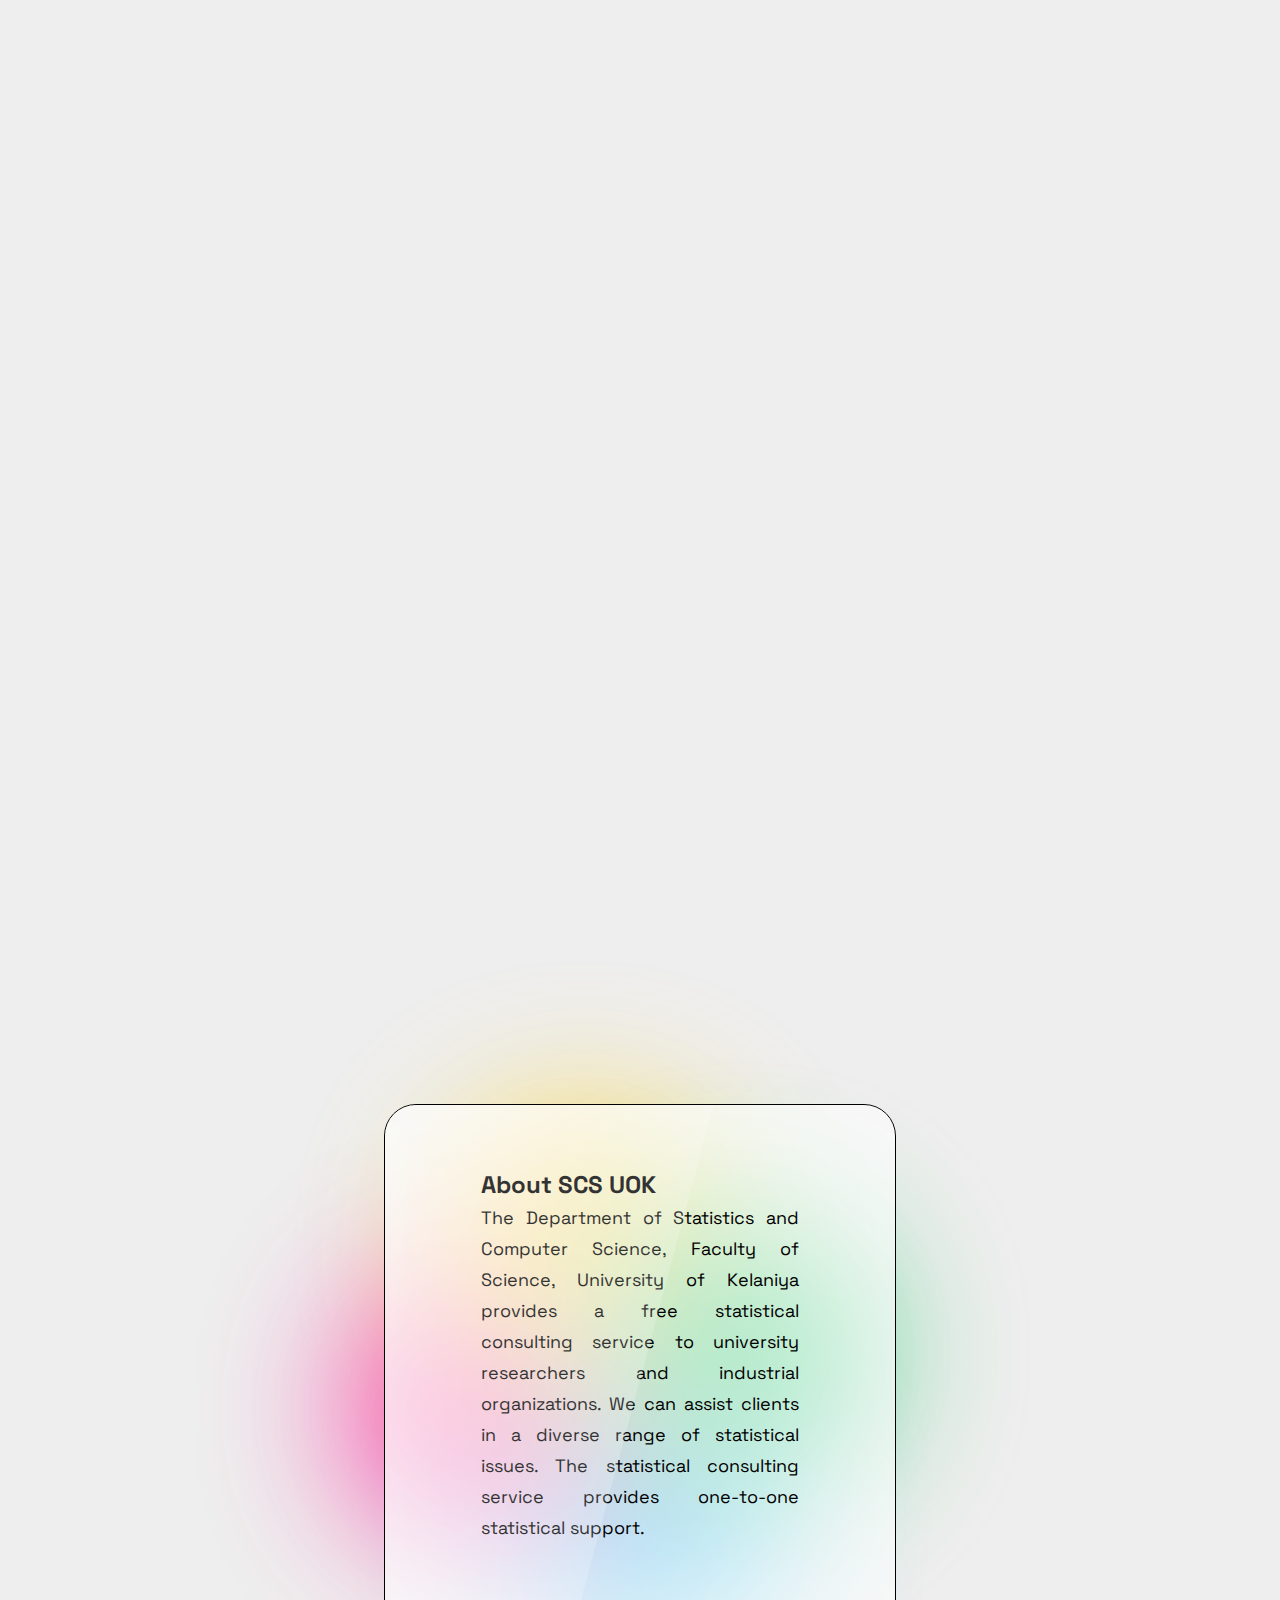
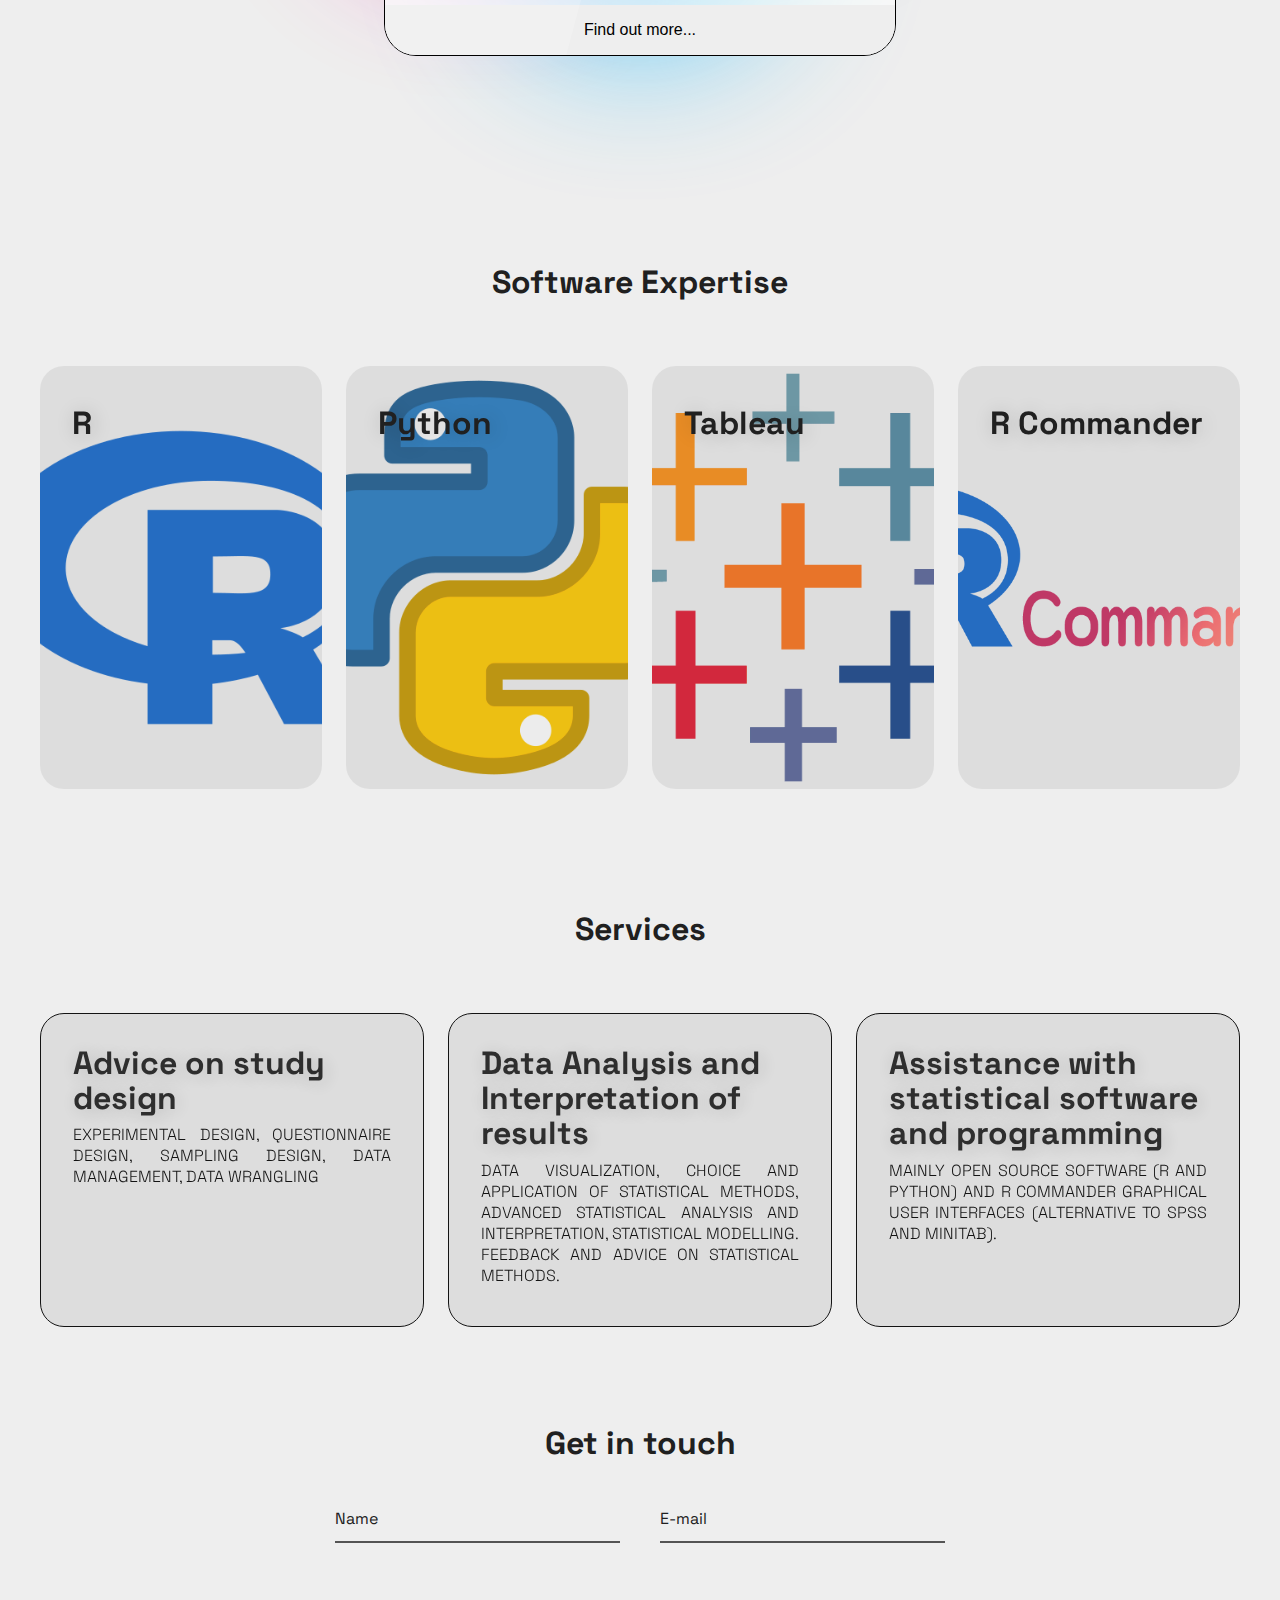
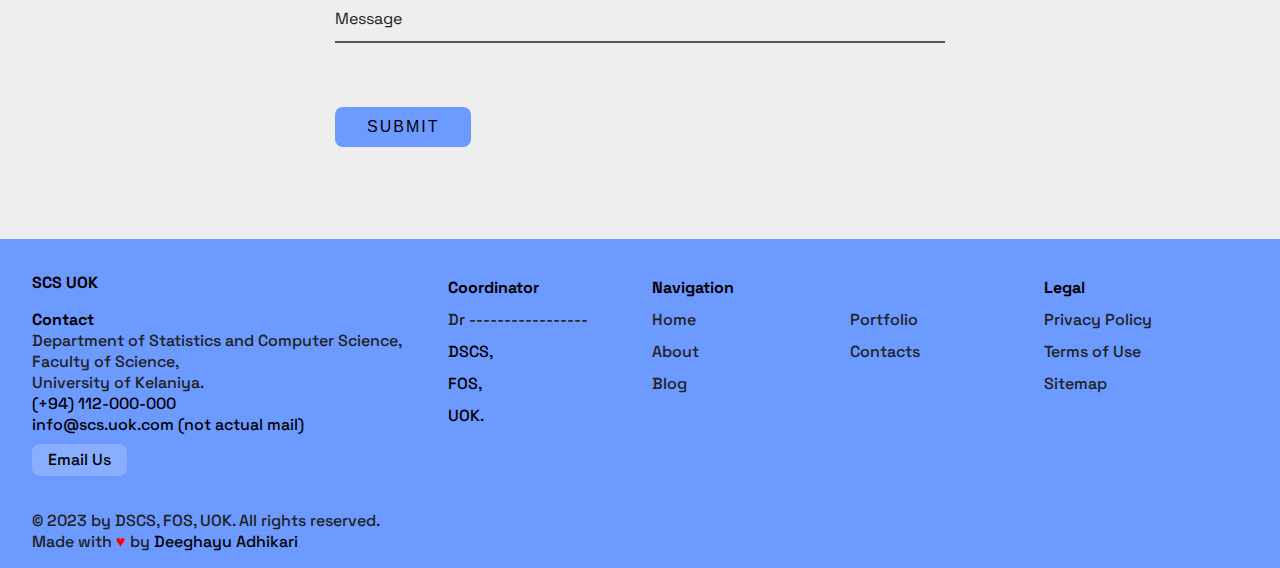
<file: index.html>
<!DOCTYPE html>
<html lang="en">
<head>
    <meta charset="UTF-8">
    <meta http-equiv="X-UA-Compatible" content="IE=edge">
    <meta name="viewport" content="width=device-width, initial-scale=1.0">
    <meta name="author" content="Deeghayu Adhikari">
    <link rel="preconnect" href="https://fonts.googleapis.com">
    <link rel="preconnect" href="https://fonts.gstatic.com" crossorigin>
    <link href="https://fonts.googleapis.com/css2?family=Handlee&display=swap" rel="stylesheet">
    <!--=============== BOXICONS ===============-->
    <link href='https://unpkg.com/boxicons@2.1.2/css/boxicons.min.css' rel='stylesheet'>
            
    <!--=============== CSS ===============-->
    <link rel="stylesheet" href="/assets/css/scscs.css">
    <link rel="stylesheet" href="/assets/css/styles.css">
    <link rel="stylesheet" href="/assets/css/loader.css">
    <link rel="stylesheet" href="assets/css/light-styles.css"
        media="(prefers-color-scheme:light), (prefers-color-scheme:no-preference)">
    <link rel="stylesheet" href="assets/css/dark-styles.css" media="(prefers-color-scheme:dark)">
    <style>
        @import url('https://fonts.googleapis.com/css2?family=Handlee&display=swap');
    </style>
    <link rel="icon" type="image/x-icon" href="/assets/img/logo.ico">
    <title>AC - UOK</title>
   
</head>
<body onload="myFunction()">
    <!--LOADER-->
    <div class="loader__wrapper" id="loader">
        <div class="loader" ></div>
    </div>
    <!--===== SCROLL TOP =====-->
    <a href="#" class="scrolltop" id="scroll-top">
        <i class='bx bxs-chevrons-up scrolltop__icon'></i>
    </a>
 
<main id="main">
    <!--==================== HEADER ====================-->
    <header class="header" id="header">
        <nav class="nav">
            <a href="#" class="nav__logo">
                <div>
                    <img src="./assets/img/logo.ico" alt="logo ">
                    <span>AC - UOK</span>
                </div>
            </a>
    
            <div class="nav__menu" id="nav-menu">
                <ul class="nav__list">
                    <li class="nav__item">
                        <a href="#" class="nav__link">Home</a>
                    </li>
                    <li class="nav__item">
                        <a href="#" class="nav__link">About</a>
                    </li>
                    <li class="nav__item">
                        <a href="#" class="nav__link">Blog</a>
                    </li>
                    <li class="nav__item">
                        <a href="#" class="nav__link">Portfolio</a>
                    </li>
                    <li class="nav__item">
                        <a href="#" class="nav__link">Contact</a>
                    </li>
                </ul>
    
                <div class="nav__close" id="nav-close">
                    <i class='bx bx-x'></i>
                </div>
            </div>
    
            <!-- Toggle button -->
            <div class="nav__toggle" id="nav-toggle">
                <i class='bx bx-grid-alt'></i>
            </div>
        </nav>
    </header>
    
    <!--==================== MAIN ====================-->
    <main class="main" >
        <!--==================== HOME ====================-->
        <section class="home">
            <div class="home__container container">
                <div class="home__data">
                    <span class="home__subtitle">AC@UoK</span>
                    <h1 class="home__title">Analytics Consult | DSCS - UOK</h1>
                    <p class="home__description">
                       Department of Statistics and Computer Science <br> University of Kelaniya.
                    </p>
                    <!-- <a href="#" class="home__button">
                        More Info
                    </a>-->
                </div>
    
                <div class="home__img">
                            <iframe src='https://my.spline.design/planesculptcopy-20e4429753535ec876a2ef7893143cc3/' frameborder='0'
                                width='100%' height='100%'></iframe>
                    <div class="home__shadow"></div>
                </div>
            </div>
    
            <footer class="home__footer">
                <span><a href="tel:(+94)112-000-000">(+94) 112-000-000</a></span>
                <span>|</span>
                <span><a href="info@scs.uok.com ">info@scs.uok.com (not actual mail)</a></span>
            </footer>
        </section>
    </main>
    <!--==================== about ====================-->
    <section id="about">
        
        <div class="card2">
            <span style="--i: 0"></span>
            <span style="--i: 1"></span>
            <span style="--i: 2"></span>
            <span style="--i: 3"></span>
            <div class="glass">
                <div>
                    <h2>About SCS UOK<br />
                        <i>The Department of Statistics and Computer Science, Faculty of Science, University of Kelaniya provides a free statistical
                            consulting
                            service to university researchers and industrial organizations. We can assist clients in a diverse range of
                            statistical
                            issues. The statistical consulting service provides one-to-one statistical support.</i>
                    </h2>
                    <button class="about__button">Find out more...</button>
                </div>       
            </div>     
        </div>
    </section>

    <!--==================== Software ====================-->
    <h1 class="service__title">Software Expertise</h1>
    <section class="software-section" id="Software">

        <div class="card-grid">
            <a class="card" href="#">
                <div class="card__background" style="background-image: url(./assets/img/r.png)">
                </div>
                <div class="card__content">
                    <p class="card__category"></p>
                    <h3 class="card__heading">R</h3>
                </div>
            </a>
            <a class="card" href="#">
                <div class="card__background" style="background-image: url(./assets/img/py.png)">
                </div>
                <div class="card__content">
                    <p class="card__category"></p>
                    <h3 class="card__heading">Python</h3>
                </div>
            </a>
            <a class="card" href="#">
                <div class="card__background" style="background-image: url(./assets/img/Tableau.png)">
                </div>
                <div class="card__content">
                    <p class="card__category"></p>
                    <h3 class="card__heading">Tableau</h3>
                </div>
            </a>
            <a class="card" href="#">
                    <div class="card__background" style="background-image: url(./assets/img/rcom.png)">
                    </div>
                    <div class="card__content">
                        <p class="card__category"></p>
                        <h3 class="card__heading">R Commander</h3>
                    </div>
            </a>
        <div>
    </section>

    <!--==================== Services ====================-->
    <h1 class="service__title">Services</h1>
    <section class="service-section" id="Services">
        
        <div class="card-grid2">
            <a class="card3" href="#">
                <div class="card__content2">
                    <h3 class="card__heading">Advice on study design</h3>
                    <p class="card__category">Experimental design, Questionnaire design, Sampling design, Data Management, Data wrangling</p>
                </div>
            </a>
            <a class="card3" href="#">
                <div class="card__content2">
                    <h3 class="card__heading">Data Analysis and Interpretation of results</h3>
                    <p class="card__category">Data Visualization, Choice and application of statistical methods, Advanced statistical analysis and interpretation, Statistical modelling. Feedback and advice on statistical methods.</p>
                </div>
            </a>
            <a class="card3" href="#">
                <div class="card__content2">
                    <h3 class="card__heading">Assistance with statistical software and programming</h3>
                    <p class="card__category">Mainly open source software (R and Python) and R Commander graphical user interfaces (alternative to SPSS and Minitab).</p>
                </div>
            </a>
            </div>
    </section>
    <!--==================== contact ====================-->
    <h1 class="service__title">Get in touch</h1>
    <section class="get-in-touch">
        
        <form class="contact-form row">
            <div class="form-field col x-50">
                <input id="name" class="input-text js-input" type="text" required>
                <label class="label" for="name">Name</label>
            </div>
            <div class="form-field col x-50">
                <input id="email" class="input-text js-input" type="email" required>
                <label class="label" for="email">E-mail</label>
            </div>
            <div class="form-field col x-100">
                <input id="message" class="input-text js-input" type="text" required>
                <label class="label" for="message">Message</label>
            </div>
            <div class="form-field col x-100 align-center">
                <input class="submit-btn" type="submit" value="Submit">
            </div>
        </form>
    </section>

    <!--==================== footer ====================-->
    <footer class="footer">
        <div class="footer__addr">
            <h1 class="footer__logo">SCS UOK</h1>

            <h2>Contact</h2>

            <address>
                Department of Statistics and Computer Science, <br>Faculty of Science, <br>University of Kelaniya.<br>

            
            </address>
            <span><a href="tel:(+94)112-000-000">(+94) 112-000-000</a></span>
            <br>
            <span><a href="info@scs.uok.com ">info@scs.uok.com (not actual mail)</a></span>
            <a class="footer__btn" href="info@scs.uok.com ">Email Us</a>
        </div>
        <ul class="footer__nav">
            <li class="nav__item">
                <h2 class="nav__title">Coordinator</h2>

                <ul class="nav__ul">
                    <li>
                        <a href="#">Dr -----------------</a>
                    </li>
                    <li>
                        DSCS,
                    </li>
                    <li>
                        FOS,
                    </li>
                    <li>
                        UOK.
                    </li>

                </ul>
            </li>

            <li class="nav__item nav__item--extra">
                <h2 class="nav__title">Navigation</h2>

                <ul class="nav__ul nav__ul--extra">
                    <li>
                        <a href="#">Home</a>
                    </li>

                    <li>
                        <a href="#">About</a>
                    </li>

                    <li>
                        <a href="#">Blog</a>
                    </li>

                    <li>
                        <a href="#">Portfolio</a>
                    </li>

                    <li>
                        <a href="#">Contacts</a>
                    </li>

                </ul>
            </li>

            <li class="nav__item">
                <h2 class="nav__title">Legal</h2>

                <ul class="nav__ul">
                    <li>
                        <a href="#">Privacy Policy</a>
                    </li>

                    <li>
                        <a href="#">Terms of Use</a>
                    </li>

                    <li>
                        <a href="#">Sitemap</a>
                    </li>
                </ul>
            </li>
        </ul>

        <div class="legal">
            <p>&copy; 2023 by DSCS, FOS, UOK. All rights reserved.</p>

            <div class="legal__links">
                <span>Made with <span class="heart">♥</span> by <a href="https://deeghayu.netlify.app/" class="author">Deeghayu Adhikari</a></span>
            </div>
        </div>
    </footer>
</main>
    <script src="./assets/js/main.js"></script>
    <script src="./assets/js/scrollreveal.min.js"></script>
    <!--===== detect_browser =====-->
    <script src="assets/js/detect_browser.js"></script>
</body>
</html>
</file>
<file: assets/css/scscs.css>
body {
    background-color: var(--bg-color) !important;
    font-family: var(--body-font) !important;
    font-size: var(--normal-font-size);
    font-weight: 500;
    color: var(--text-color);
}
.home{
    justify-content: center;
}

/*=============== HEADER & NAV ===============*/

.header {
    z-index: 99;
    position: fixed;
    width: 100%;
    background-color: transparent;
    top: 0;
    left: 0;
    transition: 0.4s;
}

.nav {
    height: var(--header-height);
    display: flex;
    justify-content: space-around;
    align-items: center;
}
.nav__logo img {
    position: relative;
    top: 1.5px;
    height: 1rem;
}
.nav__logo,
.nav__toggle {
    text-align: center;
    font-weight: 800;
    font-size: 1rem;
    color: var(--header-color);
    display: inline-flex;
}

.nav__logo {
    display: flex;
    align-items: center;
    position: relative;
}

.nav__toggle {
    font-size: 1rem;
    cursor: pointer;
}
/* Change background header */
.scroll-header {
    background-color: var(--first-color);
    box-shadow: 0 2px 4px rgba(0, 0, 0, 0.4);
}

.scroll-header .nav__logo,
.scroll-header .nav__toggle,
.scroll-header .nav__link {
    color: var(--header-color);
    transition: 0.4s;
}

.scroll-header .nav__link:hover {
    color: var(--header-color);
}

/*===== SCROLL TOP =====*/
.scrolltop {
    position: fixed;
    right: 2rem;
    bottom: -20%;
    display: flex;
    justify-content: center;
    align-items: center;
    padding: 0.5rem;
    box-shadow: none;
    border-radius: 0.5rem;
    z-index: 98;
    transition: 0.4s;
    visibility: hidden;
    border: 1px solid var(--header-color);
}

.scrolltop:hover,
.scrolltop:focus {
    background-color: var(--first-color);
    border: 1px solid var(--bg-color);
}

.scrolltop__icon {
    font-size: 1.5rem;
    color: var(--header-color);
}

.scrolltop:hover .scrolltop__icon {
    color: var(--header-color);
}

/* Show scroll top */
.show-scroll {
    visibility: visible;
    bottom: 2.5rem;
}

@media screen and (max-width: 767px) {
    .nav__menu {
        position: fixed;
        background-color: var(--bg-color);
        left: 0;
        top: -150%;
        width: 100%;
        padding: 10rem 0 4rem;
        border-radius: 0 0 1.5rem 1.5rem;
        box-shadow: 0 2px 4px hsla(38, 4%, 15%, .15);
        transition: .4s;
        height: 100vh;
        font-size: var(--biggest-font-size);
        font-weight: 600;
    }
}

.nav__list {
    text-align: center;
    display: flex;
    flex-direction: column;
    row-gap: 2rem;
}

.nav__link {
    color: var(--header-color);
}

.nav__close {
    position: absolute;
    top: 1rem;
    right: 1.5rem;
    font-size: 1.5rem;
    color: var(--text-color);
    cursor: pointer;
}

/* Show menu */
.show-menu {
    top: 0;
}

/*=============== HOME ===============*/
.home {
    background-color: var(--bg-color);
    padding: 4rem 0 2rem;
    height: 100vh;
    display: grid;
}

.home__container {
    display: grid;
    align-content: center;
    row-gap: 2.5rem;
}

.home__data {
    text-align: center;
}

.home__title {
    color: var(--header-color);
    font-size: var(--biggest-font-size);
    margin: .75rem 0;
}

.home__button {
    margin-top: 2rem;
    display: inline-block;
    background-color: var(--first-color);
    color: var(--text-color);
    padding: .80rem 1.5rem;
    border-radius: 3rem;
    transition: .4s;
}
.home__button:hover {
    z-index: 999;
    cursor: pointer;
    background-color: var(--text-color) ;
    color: var(--first-color);
}

.home__button:hover {
    box-shadow: 0 4px 12px hsla(38, 69%, 8%, .2);
}

.home__img {
    justify-self: center;
    width: 400%;
    height: 100%;
}

.home__shadow {
    width: 130px;
    height: 15px;
    background-color: rgba(40, 34, 24, 0.467);
    margin: 0 auto;
    border-radius: 50%;
    filter: blur(7px);
   /* animation: shadow 1.8s infinite alternate;*/
}

.home__footer {
    display: flex;
    justify-content: center;
    column-gap: .5rem;
    font-size: var(--smaller-font-size);
    align-self: flex-end;
}
/* Animate ghost */
@keyframes floaty {
    0% {
        transform: translateY(0);
    }

    100% {
        transform: translateY(15px);
    }
}

@keyframes shadow {
    0% {
        transform: scale(1, 1);
    }

    100% {
        transform: scale(.85, .85);
    }
}
/*=============== About Section ===============*/
#about {
    margin-top: 30rem;
    min-height: 50vh;
}
.card2 {
    
    position: relative;
    display: flex;
    justify-content: center;
    align-items: center;
}

.card2 span {
    overflow-x: hidden;
    position: absolute;
    top: 0;
    width: 20vw;
    height: 20vw;
    display: block;
    background: var(--header-color);
    border-radius: 50%;
    transform-origin: 100px 0;
    transform: rotate(calc(90deg * var(--i)));
    filter: blur(80px);
    opacity: 0.8;

}

.card2 span:nth-child(1) {
    background: #01b2fe;
}

.card2 span:nth-child(2) {
    background: #ff008c;
}

.card2 span:nth-child(3) {
    background: #ffcd00;
}

.card2 span:nth-child(4) {
    background: #00c456;
}

.card2 .glass {
    position: absolute;
    width: 90vw;
    height: max-content;
    background: var(--bg-color2);
    border-radius: var(--spacing-xl);
    border: 1px solid var(--header-color);
    overflow: hidden;
    display: flex;
    justify-content: flex-start;
    align-items: flex-end;
}

.card2 .glass::before {
    content: '';
    position: absolute;
    top: 0;
    left: -50%;
    width: 100%;
    height: 100%;
    background: var(--bg-color3);
    pointer-events: none;
    transform: skewX(345deg);
}

.card2 .glass h2 {
    text-align: justify;
    padding: 2rem;
    font-weight: 700;
    width: 100%;
    background: var(--bg-color3);
    color: var(--header-color);
}

.card2 .glass h2 i {
    font-weight: 400;
    font-size: 0.75em;
    font-style: normal;
}

/*=============== About Button ===============*/
.about__button {
    color: var(--header-color);
    background-color: var(--bg-color);
    width: 100%;
    height: 50px;
    border: 0;
    font-size: var(--normal-font-size);
    border-radius: 0;
    transition: 0.6s;
    overflow: hidden;
}

.about__button:focus {
    outline: 0;
}

.about__button:before {
    content: "";
    display: block;
    position: absolute;
    background: var(--bg-color2);
    width: 60px;
    height: 100%;
    left: 0;
    top: 0;
    opacity: 0.5;
    filter: blur(30px);
    transform: translateX(-100px) skewX(-15deg);
}

.about__button:after {
    content: "";
    display: block;
    position: absolute;
    background: var(--bg-color3);
    width: 30px;
    height: 100%;
    left: 30px;
    top: 0;
    opacity: 0;
    filter: blur(5px);
    transform: translateX(-100px) skewX(-15deg);
}

.about__button:hover {
    background: var(--header-color);
    color: var(--bg-color);
    cursor: pointer;
}

.about__button:hover:before {
    transform: translateX(100vw) skewX(-15deg);
    opacity: 0.6;
    transition: 2s;
}

.about__button:hover:after {
    transform: translateX(100vw) skewX(-15deg);
    opacity: 1;
    transition: 2s;
}


/*=============== Services ===============*/

.service__title{
    text-align: center;
    padding-top: 2rem;
}
.service-section {
    align-items: flex-start;
    display: flex;
    justify-content: center;
    padding: var(--spacing-xxl) var(--spacing-l);
}

.card-grid {
    display: grid;
    grid-template-columns: repeat(1, 1fr);
    grid-column-gap: var(--spacing-l);
    grid-row-gap: var(--spacing-l);
    max-width: var(--width-container);
    width: 100%;
}

@media(min-width: 540px) {
    .card-grid {
        grid-template-columns: repeat(2, 1fr);
    }
}

@media(min-width: 960px) {
    .card-grid {
        grid-template-columns: repeat(4, 1fr);
    }
}

.card {

    list-style: none;
    position: relative;
}

.card:before {
    content: '';
    display: block;
    padding-bottom: 150%;
    width: 100%;
}

.card__background {
    background-size: cover;
    background-position: center;
    border-radius: var(--spacing-l);
    bottom: 0;
    background-color: var(--bg-color);
        filter: brightness(1) saturate(1.2) contrast(0.85);
    left: 0;
    position: absolute;
    right: 0;
    top: 0;
    transform-origin: center;
    transform: scale(1) translateZ(0);
    transition:
        filter 200ms linear,
        transform 200ms linear;
}

.card:hover .card__background {
    transform: scale(1.05) translateZ(0);
}

.card-grid:hover>.card:not(:hover) .card__background {
    filter: brightness(0.5) saturate(0) contrast(1.2) blur(20px);
}

.card__content {
    left: 0;
    padding: var(--spacing-xl);
    position: absolute;
    top: 0;
}

.card__category {
    text-align: justify;
    color: var(--header-color);
    font-size: var(--normal-font-size);
    margin-bottom: var(--spacing-s);
    text-transform: uppercase;
    font-weight: 300;
}

.card__heading {
    color: var(--text-color);
    font-size: calc(var(--normal-font-size) * 2);
    text-shadow: 2px 2px 20px rgba(0, 0, 0, 0.2);
    line-height: 1.1;
    font-weight: 800;
    margin-bottom: var(--spacing-s);
}
/*=============== software ===============*/
.software-section {
    align-items: flex-start;
    display: flex;
    justify-content: center;
    padding: var(--spacing-xxl) var(--spacing-l);
}
.card3{
    box-sizing: content-box;
    border-radius: var(--spacing-l);
    height: auto;
    border: 1px solid var(--header-color);
    max-width: var(--width-container);
    list-style: none;
    position: relative;
    background-color: var(--bg-color);
        filter: brightness(1) saturate(1.2) contrast(0.85);

}
.card-grid2 {
    display: grid;
    grid-template-columns: repeat(1, 1fr);
    grid-column-gap: var(--spacing-l);
    grid-row-gap: var(--spacing-l);
    max-width: var(--width-container);
    width: 100%;
    height: max-content;
}
.card__content2 {
    left: 0;
    padding: var(--spacing-xl);
    top: 0;
}

@media(min-width: 540px) {
    /* .card3 {
        width: 45vw; 
    }*/
    .card-grid2 {
        grid-template-columns: repeat(2, 1fr);
    }
}

@media(min-width: 1024px) {
    /* .card3 {
        min-width: 20vw;
        max-width: 23vw;
    } */
    .card-grid2 {
        grid-template-columns: repeat(3, 1fr);
    }
}

/*=============== Contact ===============*/
.row {
    margin: -20px 0;
}

.row:after {
    content: "";
    display: table;
    clear: both;
}

.row .col {
    padding: 0 20px;
    float: left;
    box-sizing: border-box;
}

.row .col.x-50 {
    width: 50%;
}

.row .col.x-100 {
    width: 100%;
}

.content-wrapper {
    min-height: 100%;
    position: relative;
}

.get-in-touch {
    max-width: 650px;
    margin: 2rem  auto;
    position: relative;
    display: flex;
    justify-content: center;
    align-items: center;
}

.contact-form .form-field {
    position: relative;
    margin: 32px 0;
}

.contact-form .input-text {
    display: block;
    width: 100%;
    height: 36px;
    border-width: 0 0 2px 0;
    border-color: var(--header-color);
    font-size: var(--normal-font-size);
    background-color: var(--bg-color);
    line-height: 26px;
    font-weight: 400;
}

.contact-form .input-text:focus {
    outline: none;
}

.contact-form .input-text:focus+.label,
.contact-form .input-text.not-empty+.label {
    transform: translateY(-24px);
}

.contact-form .label {
    position: absolute;
    left: 20px;
    bottom: 11px;
    font-size: var(--normal-font-size);
    line-height: 26px;
    font-weight: 400;
    color: var(--text-color);
    cursor: text;
    transition: transform 0.2s ease-in-out;
}

.contact-form .submit-btn {
    display: inline-block;
    background-color: var(--first-color);
    color: var(--header-color);
    text-transform: uppercase;
    letter-spacing: 2px;
    font-size: var(--normal-font-size);
    line-height: 24px;
    padding: var(--spacing-s) var(--spacing-xl);
    border: none;
    cursor: pointer;
    transition: 0.6s;
    border-radius: var(--spacing-s);
}
.contact-form .submit-btn:hover {
    background-color: var(--bg-color);
    color: var(--header-color);
    border: 2px solid var(--header-color);
}

.note {
    position: absolute;
    left: 0;
    bottom: 10px;
    width: 100%;
    text-align: center;
    font-size: var(--normal-font-size);
    line-height: 21px;
}

.note .link {
    color: var(--bg-color);
    text-decoration: none;
}

.note .link:hover {
    text-decoration: underline;
}

/*=============== BREAKPOINTS ===============*/
/* For small devices */
@media screen and (max-width: 320px) {
    .home {
        padding-top: 7rem;
    }
}

/* For medium devices */
@media screen and (min-width: 767px) {
    .nav {
        height: calc(var(--header-height) + 1.5rem);
    }

    .nav__toggle,
    .nav__close {
        display: none;
    }

    .nav__list {
        flex-direction: row;
        column-gap: 3.5rem;
    }
   
.card2 .glass h2 {
    padding: 4rem 6rem;
}


}

/* For large devices */
@media screen and (min-width: 1024px) {
    .nav__logo img {
            top: 3px;
            height: 2rem;
        }
         .card2 .glass {
             width: 40vw;
         }
    
        .nav__logo,
        .nav__toggle {
            font-size: 2rem;
        }
    
        .nav__toggle {
            font-size: 2rem;
        }
    .home__container {
        grid-template-columns: repeat(2, 1fr);
        align-items: center;
        column-gap: 2rem;
    }

    .home__data {
        text-align: initial;
    }

    .home__img {
        height: 175%;
    }

    .home__shadow {
        width: 250px;
        height: 40px;
    }
}

@media screen and (min-width: 1048px) {
    .container {
        margin-left: auto;
        margin-right: auto;
    }
}

/* For 2K resolutions (2048 x 1152, 2048 x 1536) */
@media screen and (min-width: 2048px) {
    body {
        zoom: 1.7;
    }

    .home {
        height: initial;
        row-gap: 4rem;
    }
}

/* For 4K resolutions (3840 x 2160, 4096 x 2160) */
@media screen and (min-width: 3840px) {
    body {
        zoom: 3.1;
    }
}
</file>
<file: assets/css/styles.css>
/*=============== GOOGLE FONTS ===============*/
@import url("https://fonts.googleapis.com/css2?family=Space+Grotesk:wght@400;500;700&display=swap");

/*=============== VARIABLES CSS ===============*/
:root {

    --spacing-s: 8px;
    --spacing-m: 16px;
    --spacing-l: 24px;
    --spacing-xl: 32px;
    --spacing-xxl: 64px;
    --width-container: 1200px;
    --header-height: 3.5rem;

    /*========== Font and typography ==========*/
    /*.5rem = 8px | 1rem = 16px ...*/
    --body-font: 'Space Grotesk', sans-serif;
    --biggest-font-size: 2.375rem;
    --normal-font-size: .938rem;
    --smaller-font-size: .75rem;
}

/* Responsive typography */
@media screen and (min-width: 1024px) {
    :root {
        --biggest-font-size: 5rem;
        --normal-font-size: 1rem;
        --smaller-font-size: .813rem;
    }
}

/*=============== BASE ===============*/
* {
    box-sizing: border-box;
    padding: 0;
    margin: 0;
}


ul {
    list-style: none;
}

a {
    text-decoration: none !important;
    color: var(--header-color);
}

img {
    height: auto;
}

/*=============== REUSABLE CSS CLASSES ===============*/
.container {
    max-width: 1024px;
    margin-left: 1.5rem;
    margin-right: 1.5rem;
}

.main {
    overflow: hidden;
    /* For the animations ScrollReveal */
}

/*=============== CSS for main page ===============*/
.main__heading{
    font-size: var(--biggest-font-size);
    text-align: center;
    display: flex;
    align-items: center;
    justify-content: center;
    height: 20vh;
}
.index__wrapper{
    display: flex;
    justify-content: center;
    align-items: center;
    flex-direction: column;
}
.box{
    text-align: center;
    display: flex;
    align-items: center;
    justify-content: center;
    flex-direction: column;

    height: 40vh;
    width: 50vw;
}
.main__link{
    color: var(--header-color);
    cursor: pointer;
    transition: 0.5s;
}
.main__link:hover{
    color: var(--first-color);
}
.box img{
    height: 20vh;
    width: auto;
}
.box h2{
    font-size: var(--biggest-font-size);
}
.box span{
    font-size: var(--normal-font-size);
}

@media screen and (min-width: 767px) {
    .index__wrapper {
        flex-direction: row;
    }

    .box {
        height: 80vh;
    }

    .box img {
        height: 20vh;
    }
}


/* footer */
.footer {
    display: flex;
    flex-flow: row wrap;
    margin-top: 5rem;
    padding: var(--spacing-xl) var(--spacing-xl) var(--spacing-m) var(--spacing-xl);
    color: var(--header-color);
    background-color: var(--first-color);
    border-top: 1px solid var(--first-color);

}

.footer * {
    flex: 1 100%;
}

.footer__addr {
    margin-right: var(--spacing-m);
    margin-bottom: var(--spacing-l);
}

.footer__logo {
    font-weight: 900;
    text-transform: uppercase;
    font-size: var(--normal-font-size);
}

.footer__addr h2 {
    margin-top: var(--spacing-m);
    font-size: var(--normal-font-size);
    font-weight: 800;
}

.nav__title {
    font-weight: 800;
    font-size: var(--normal-font-size);
}

.footer address {
    font-style: normal;
    color: var(--text-color);
}

.footer__btn {
    display: flex;
    align-items: center;
    justify-content: center;
    height: var(--spacing-xl);
    max-width: max-content;
    background-color: var(--bg-color3);
    border-radius: var(--spacing-s);
    color: var(--header-color);
    line-height: 0;
    margin: 0.6em 0;
    font-size: var(--small-font-size);
    padding: 0 var(--spacing-m);
}

.footer ul {
    list-style: none;
    padding-left: 0;
}

.footer li {
    line-height: 2em;
}

.footer a {
    text-decoration: none;
}

.footer__nav {
    display: flex;
    flex-flow: row wrap;
}

.footer__nav>* {
    flex: 1 50%;
    margin-right: var(--spacing-m);
    margin-bottom: var(--spacing-l);
}

.nav__ul a {
    color: var(--text-color);
}

.nav__ul--extra {
    column-count: 2;
    column-gap: 1.25em;
}

.legal {
    display: flex;
    justify-content: space-between;
    flex-wrap: wrap;
    color: var(--text-color);
}

.legal__links {
    display: flex;
    align-items: center;
}

.heart {
    color: red;
}

@media screen and (min-width: 24.375em) {
    .legal .legal__links {
        margin-left: auto;
    }
}

@media screen and (min-width: 40.375em) {
    .footer__nav>* {
        flex: 1;
    }

    .nav__item--extra {
        flex-grow: 2;
    }

    .footer__addr {
        flex: 1 0px;
    }

    .footer__nav {
        flex: 2 0px;
    }
}
</file>
<file: assets/css/loader.css>
body{
    margin: 0;
}
.loader__wrapper{
position:absolute;
background-color: var(--bg-color);
height: 100vh;
width: 100vw;
z-index: 100;
transition: 1s;
}

.loader {
    transition: 0.5s;
    position: absolute;
    width: 2.5em;
    height: 2.5em;
    transform: rotate(165deg);
}

.loader:before,
.loader:after {
    content: "";
    position: absolute;
    top: 50%;
    left: 50%;
    display: block;
    width: 0.5em;
    height: 0.5em;
    border-radius: 0.25em;
    transform: translate(-50%, -50%);
}

.loader:before {
    animation: before 2s infinite;
}

.loader:after {
    animation: after 2s infinite;
}

@keyframes before {
    0% {
        width: 0.5em;
        box-shadow: 1em -0.5em rgba(225, 20, 98, 0.75), -1em 0.5em rgba(111, 202, 220, 0.75);
    }

    35% {
        width: 2.5em;
        box-shadow: 0 -0.5em rgba(225, 20, 98, 0.75), 0 0.5em rgba(111, 202, 220, 0.75);
    }

    70% {
        width: 0.5em;
        box-shadow: -1em -0.5em rgba(225, 20, 98, 0.75), 1em 0.5em rgba(111, 202, 220, 0.75);
    }

    100% {
        box-shadow: 1em -0.5em rgba(225, 20, 98, 0.75), -1em 0.5em rgba(111, 202, 220, 0.75);
    }
}

@keyframes after {
    0% {
        height: 0.5em;
        box-shadow: 0.5em 1em rgba(61, 184, 143, 0.75), -0.5em -1em rgba(233, 169, 32, 0.75);
    }

    35% {
        height: 2.5em;
        box-shadow: 0.5em 0 rgba(61, 184, 143, 0.75), -0.5em 0 rgba(233, 169, 32, 0.75);
    }

    70% {
        height: 0.5em;
        box-shadow: 0.5em -1em rgba(61, 184, 143, 0.75), -0.5em 1em rgba(233, 169, 32, 0.75);
    }

    100% {
        box-shadow: 0.5em 1em rgba(61, 184, 143, 0.75), -0.5em -1em rgba(233, 169, 32, 0.75);
    }
}

/**
 * Attempt to center the whole thing!
 */
html,
body {
    height: 100%;
}

.loader {
    position: absolute;
    top: calc(50% - 1.25em);
    left: calc(50% - 1.25em);
}
</file>
<file: assets/css/light-styles.css>
:root {
    --header-color: #000000;
    --text-color: #202020;
    --bg-color: #eeeeee;
    --bg-color2: rgba(255, 255, 255, 0.5);
    --bg-color3: rgba(255, 255, 255, 0.2);
    --first-color: #6c9aff;
    --bg-scssa-color: #ffffff;
    --main-scssa-color: #000000;
    --text-scssa-color: #272727;
    --highlight-scssa-color: #00b3ff;
    --bg1-scssa-color: rgb(0, 255, 72);
    --bg2-scssa-color: rgb(47, 0, 255);
}
.back {
    position: absolute;
    left: 30px;
    top: 30px;
    height: 50px;
    aspect-ratio: 1;
    background-image: url(/assets/img/back-black.png);
    background-size: cover;
    background-position: center;
}
</file>
<file: assets/css/dark-styles.css>
:root {
    --header-color: #ffffff;
    --text-color: #eaeaea;
    --bg-color: #272727;
    --bg-color2: rgba(0, 0, 0, 0.5);
    --bg-color3: rgba(0, 0, 0, 0.2);
    --first-color: #00277a;
    --bg-scssa-color: rgb(10, 10, 10);
    --main-scssa-color: #ffffff;
    --text-scssa-color: #d6d6d6;
    --highlight-scssa-color: #0082ba;
    --bg1-scssa-color: rgb(0, 255, 72);
    --bg2-scssa-color: rgb(138, 112, 255);
}
.back {
    position: absolute;
    left: 30px;
    top: 30px;
    height: 50px;
    aspect-ratio: 1;
    background-image: url(/assets/img/back-white.png);
    background-size: cover;
    background-position: center;
}
</file>
